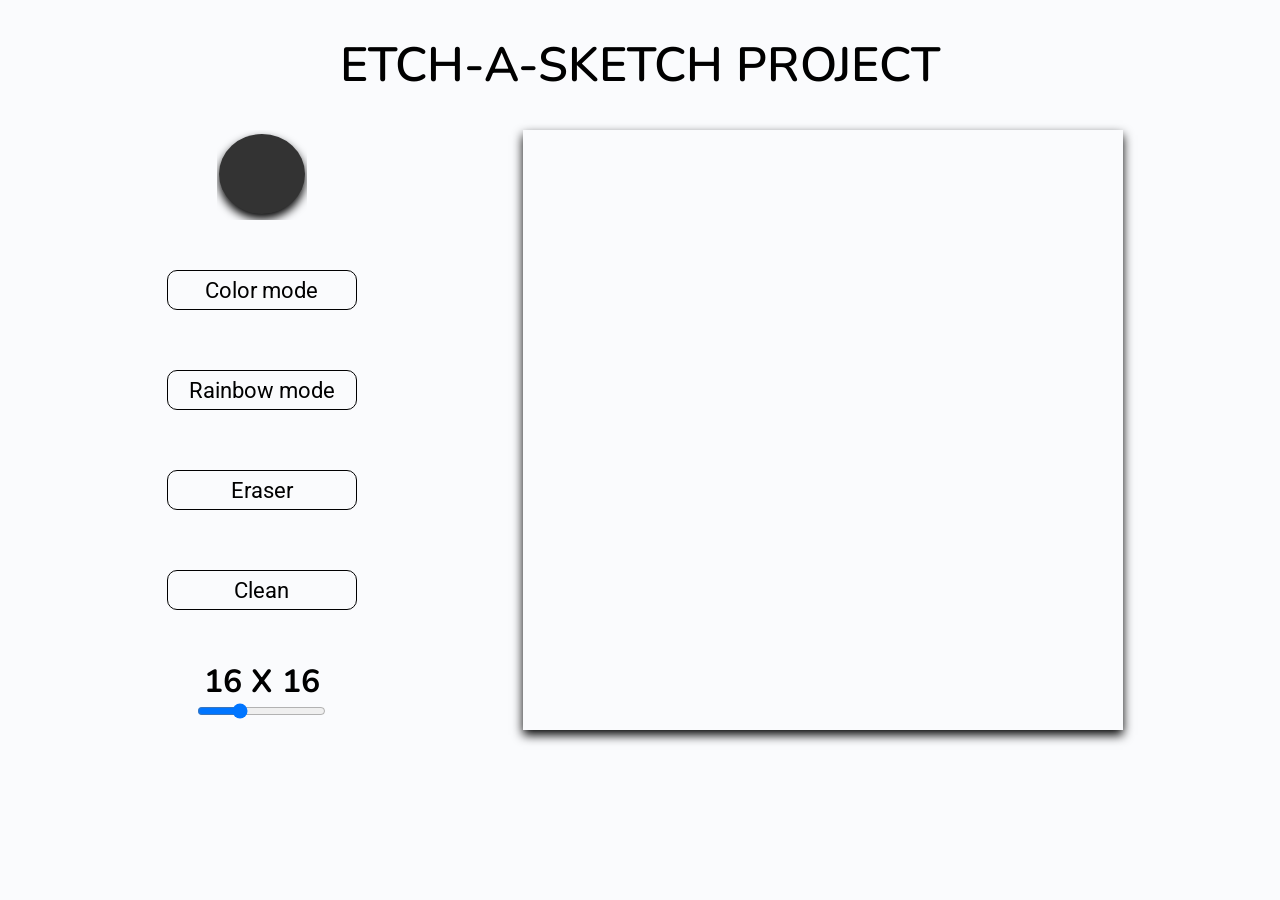
<file: index.html>
<!DOCTYPE html>
<html lang="es">

<head>
    <meta charset="UTF-8">
    <meta name="viewport" content="width=device-width, initial-scale=1.0">
    <link rel="stylesheet" href="style.css">
    <link href="https://fonts.googleapis.com/css2?family=Nunito:ital,wght@0,200..1000;1,200..1000&family=Roboto:ital,wght@0,100;0,300;0,400;0,500;0,700;0,900;1,100;1,300;1,400;1,500;1,700;1,900&display=swap" rel="stylesheet">
    <title>Document</title>
</head>

<body>
    <h1>ETCH-A-SKETCH PROJECT</h1>
    <main>
        <div id="settings">
            <input type="color" id="colorPicker">
            <button id="colorMode">Color mode</button>
            <button id="rainbowMode">Rainbow mode</button>
            <button id="eraser">Eraser</button>
            <button id="clean">Clean</button>
            <div>
                <p id="currentSize"></p>
                <input type="range" id="inputRange" min="1" max="50">
            </div>
        </div>

        <div id="grid">

        </div>

        <script src="etch-a-sketch.js"></script>
    </main>
</body>

</html>
</file>
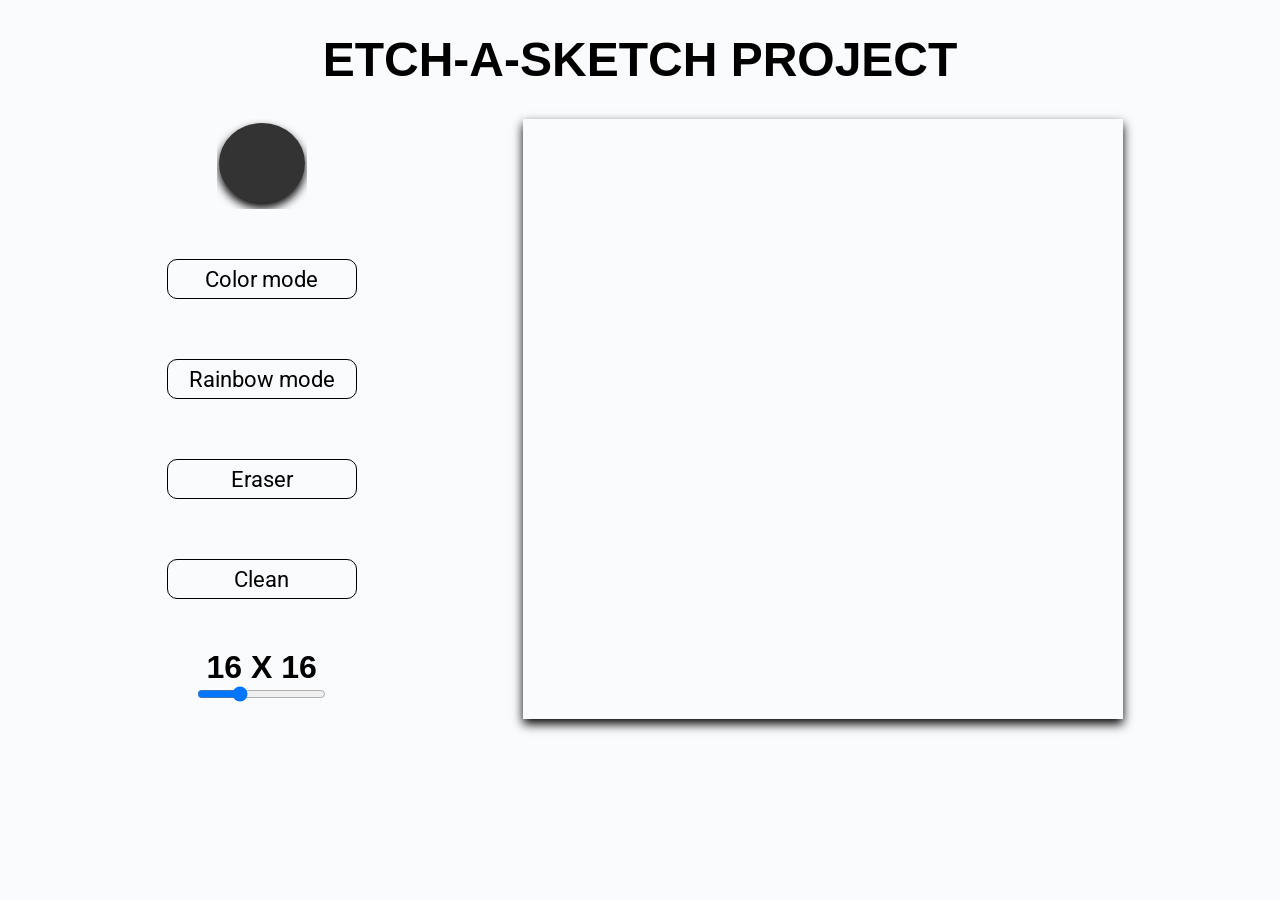
<file: etch-a-sketch.html>
<!DOCTYPE html>
<html lang="es">

<head>
    <meta charset="UTF-8">
    <meta name="viewport" content="width=device-width, initial-scale=1.0">
    <link rel="stylesheet" href="style.css">
    <link href="https://fonts.googleapis.com/css2?family=Roboto:ital,wght@0,100;0,300;0,400;0,500;0,700;0,900;1,100;1,300;1,400;1,500;1,700;1,900&display=swap" rel="stylesheet">
    <title>Document</title>
</head>

<body>
    <h1>ETCH-A-SKETCH PROJECT</h1>
    <main>
        <div id="settings">
            <input type="color" id="colorPicker">
            <button id="colorMode">Color mode</button>
            <button id="rainbowMode">Rainbow mode</button>
            <button id="eraser">Eraser</button>
            <button id="clean">Clean</button>
            <div>
                <p id="currentSize"></p>
                <input type="range" id="inputRange" min="1" max="50">
            </div>
        </div>

        <div id="grid">

        </div>

        <script src="etch-a-sketch.js"></script>
    </main>
</body>

</html>
</file>
<file: style.css>
* {
    box-sizing: border-box;
    padding: 0;
    margin: 0;
}

body {
    background-color: #fafbfd;
}

h1 {
    font-size: 48px;
    font-family: "Nunito", sans-serif;
    text-align: center;
    font-weight: 600;
    margin: 32px;
}

main {
    display: flex;
    justify-content: space-evenly;
}

#settings {
    display: flex;
    flex-direction: column;
    align-items: center;
    gap: 40px;
}

input[type="color"] {
    background: none;
    width: 90px;
    height: 90px;
    border: none;
}

input[type="color"]::-webkit-color-swatch {
    border-radius: 50%;
    border: none;
    cursor: pointer;
    box-shadow: 0px 5px 10px 0px black;
    width: 90px;
    height: 80px;
}

button {
    margin: 10px;
    width: 190px;
    height: 40px;
    background: none;
    border: 1px solid black;
    border-radius: 10px;
    cursor: pointer;
    font-size: 22px;
    font-family: "Roboto", sans-serif;
    transition: 0.5s ease-in-out;
}

button:hover {
    width: 191px;
    height: 41px;
    font-size: 23px;
    box-shadow: 0px 2px 5px 0px grey;
    transition: 0.3s ease;
}

#grid {
    display: grid;
    width: 600px;
    height: 600px;
    box-shadow: 0px 5px 10px 0px black;
}

#currentSize {
    font-family: "Nunito", sans-serif;
    font-size: 32px;
    font-weight: bold;
    text-align: center;
}

.active {
    background-color: black;
    color: white;
}
</file>
